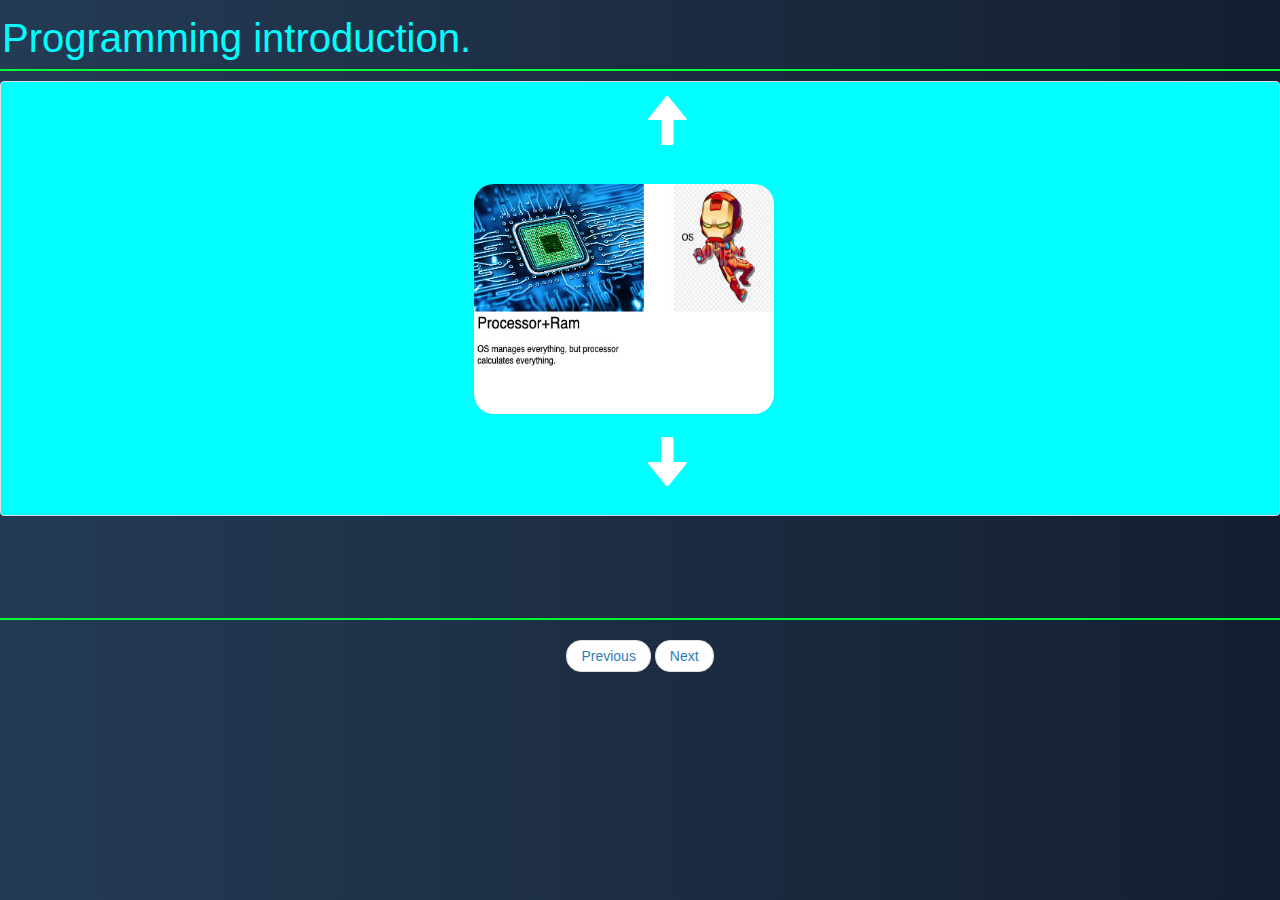
<file: projects/cppguide/cppintro/index.html>
<!doctype html>
<html lang="en">
    <head>
        <meta name="viewport" content="width=device-width, initial-scale=1">
        <meta charset="UTF-8">
        <link rel="stylesheet" href="https://maxcdn.bootstrapcdn.com/bootstrap/3.4.0/css/bootstrap.min.css">

        <!-- jQuery library -->
        <script src="https://ajax.googleapis.com/ajax/libs/jquery/3.4.1/jquery.min.js"></script>

        <!-- Latest compiled JavaScript -->
        <script src="https://maxcdn.bootstrapcdn.com/bootstrap/3.4.0/js/bootstrap.min.js"></script>

        <script src="static/index.js"></script>
        <link rel="stylesheet" href="static/index.css">
    </head>
    <body>
        <header>
            <div class="headerText">
                Programming introduction.
            </div>
        </header>
          <div class="content panel panel-default">
              <div class="subcontent">
                <div id="prev" class="arrow"><span class="glyphicon glyphicon-arrow-up"></span></div>
                <div ><img src="static/structure0.jpeg" id="img1"></img></div>
                <div id="next" class="arrow"><span class="glyphicon glyphicon-arrow-down"></span></div>
               </div>
          </div>
        <footer>
            <ul class="pager">
              <li><a href="#">Previous</a></li>
              <li><a href="#">Next</a></li>
            </ul>
        </footer>
    </body>
</html>
</file>
<file: projects/cppguide/cppintro/static/index.css>
/* If the screen size is 600px wide or less, set the font-size of <div> to 30px */
@media only screen and (max-width: 600px) {
    .headerText{
      font-size: 25px;
    }
    #img1 {
        margin-left:20%;
        height:150px;
        width:200px;
        border-radius: 20px;
    }
    .arrow {
        margin-left:50%;
        font-size:30px;
    }
}
@media only screen and (min-width: 601px) {
  .headerText {
    font-size: 40px;
  }
  #img1 {
      margin-left:37%;
      margin-top:10px;
      margin-bottom: 10px;
      border-radius: 20px;
      height:230px;
      width:300px;
  }
  .arrow {
      margin-left:50%;
      font-size:50px;
  }
}

.headerText {
    padding-left : 2px;
    padding-bottom : 2px;
    font-family: "Comic Sans MS", cursive, sans-serif;
    color: #0ff;
    border-bottom: 2px solid #00ff35;
}
footer {
   margin-top:8%;
   position:relative;
   bottom:0;
   width:100%;
   height:60px;   /* Height of the footer */
   border-top: 2px solid #00ff35;
}
body {
    color: #fff;
    background: #141E30;
    background: -webkit-linear-gradient(to right, #243B55, #141E30);
    background: linear-gradient(to right, #243B55, #141E30);
}

a:hover {
    text-decoration: none;
}

/* File specific declarations */
div {
  margin-top: 10px;
  margin-bottom: 10px;
}
.panel {
    background-color: cyan;
}
</file>
